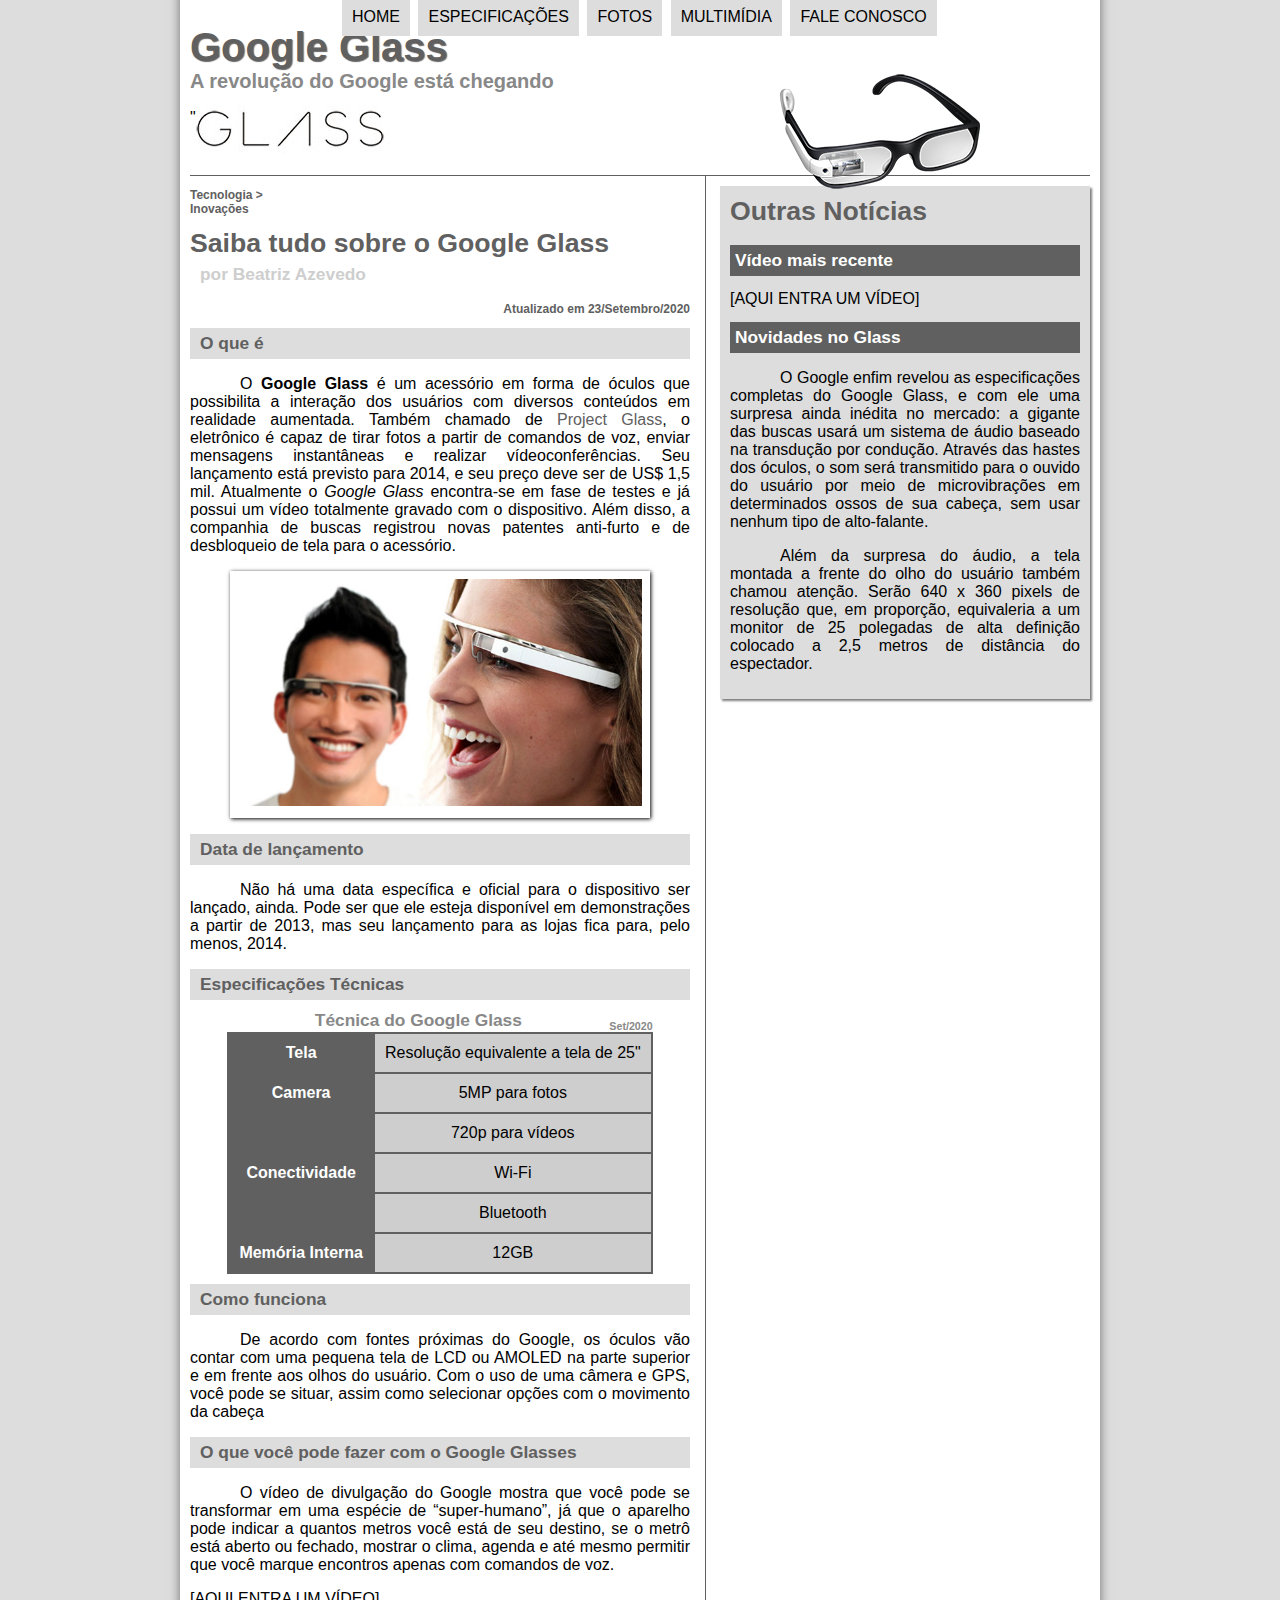
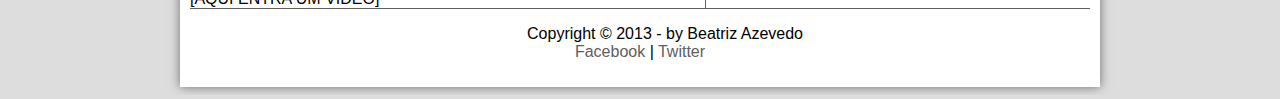
<file: index.html>
<!DOCTYPE html>
<html lang="pt-br">

<head>
    <meta charset="UTF-8"/>
    <title>Tudo sobre Google Glass</title>

    <link rel="stylesheet" href="_css/estilo.css">

</head>
<script>
    function mudafoto (foto)
    {
        document.getElementById("icone").src = foto;
    }
</script>
<body>
<div id="interface">

    <header id="cabecalho">
        <hgroup>
            <h1> Google Glass</h1>
            <h2> A revolução do Google está chegando</h2>
        </hgroup>

        <img id="icone" src="_imagens/glass-oculos-preto-peq.png"/>


    <nav id="menu">"
        <h1>Menu Principal</h1>
        <ul type="disc">
            <li onmouseover="mudafoto('_imagens/home.png')" onmouseout="mudafoto('_imagens/glass-oculos-preto-peq.png')"><a href="index.html">Home</a></li>
            <li onmouseover="mudafoto('_imagens/especificacoes.png')" onmouseout="mudafoto('_imagens/glass-oculos-preto-peq.png')"><a href="specs.html">Especificações</a></li>
            <li onmouseover="mudafoto('_imagens/fotos.png')" onmouseout="mudafoto('_imagens/glass-oculos-preto-peq.png')"><a href="fotos.html">Fotos</a></li>
            <li onmouseover="mudafoto('_imagens/multimidia.png')" onmouseout="mudafoto('_imagens/glass-oculos-preto-peq.png')"><a href="multimidia.html">Multimídia</a></li>
            <li onmouseover="mudafoto('_imagens/contato.png')" onmouseout="mudafoto('_imagens/glass-oculos-preto-peq.png')"><a href="fale-conosco.html">Fale conosco</a></li>
        </ul>
    </nav>
    </header>


    <section id="corpo">
     <article id="noticia-principal">
         <header id="cabecalho-artigo">
    <hgroup>
        <h3>Tecnologia > </br> Inovações</h3>
        <h1> Saiba tudo sobre o Google Glass</h1>
        <h2>por Beatriz Azevedo</h2>
        <h3 class="direita">Atualizado em 23/Setembro/2020</h3>
    </hgroup>
         </header>



    <h2> O que é</h2>
    <p> O <b>Google Glass</b> é um acessório em forma de óculos que possibilita a interação dos usuários com diversos conteúdos em realidade aumentada. Também chamado de <a href="https://www.google.com/glass/start/" target="_blank">Project Glass</a>, o eletrônico é capaz de tirar fotos a partir de comandos de voz, enviar mensagens instantâneas e realizar vídeoconferências. Seu lançamento está previsto para 2014, e seu preço deve ser de US$ 1,5 mil. Atualmente o <em>Google Glass</em> encontra-se em fase de testes e já possui um vídeo totalmente gravado com o dispositivo. Além disso, a companhia de buscas registrou novas patentes anti-furto e de desbloqueio de tela para o acessório.
    </p>

    <figure class="foto-legenda">
        <img src="_imagens/glass-quadro-homem-mulher.jpg"/>
        <figcaption>
            <h3> Google Glass </h3>
            <p>Uma nova maneira de ver o mundo.</p>

        </figcaption>
    </figure>

 <h2>Data de lançamento</h2>
    <p>Não há uma data específica e oficial para o dispositivo ser lançado, ainda. Pode ser que ele esteja disponível em       demonstrações a partir de 2013, mas seu lançamento para as lojas fica para, pelo menos, 2014.
</p>

   <h2>Especificações Técnicas</h2>
        <table id="tabelaspec">
            <caption> Técnica do Google Glass <span> Set/2020 </span> </caption>

            <tr> <td class="ce"> Tela </td> <td class="cd"> Resolução equivalente a tela de 25" </td> </tr>
            <tr> <td rowspan="2" class="ce"> Camera </td> <td class="cd"> 5MP para fotos </td> </tr>
            <tr> <td class="cd"> 720p para vídeos</td></tr>
            <tr> <td rowspan="2"class="ce"> Conectividade </td> <td class="cd"> Wi-Fi </td> </tr>
            <tr> <td class="cd"> Bluetooth </td></tr>
            <tr> <td class="ce"> Memória Interna </td> <td class="cd"> 12GB </td> </tr>

        </table>

     <h2>Como funciona</h2>
    <p>De acordo com fontes próximas do Google, os óculos vão contar com uma pequena tela de LCD ou AMOLED na parte superior e em frente aos olhos do usuário. Com o uso de uma câmera e GPS, você pode se situar, assim como selecionar opções com o movimento da cabeça
    </p>

     <h2>O que você pode fazer com o Google Glasses</h2>
    <p>O vídeo de divulgação do Google mostra que você pode se transformar em uma espécie de “super-<wbr/>humano”, já que o aparelho pode indicar a quantos metros você está de seu destino, se o metrô está aberto ou fechado, mostrar o clima, agenda e até mesmo permitir que você marque encontros apenas com comandos de voz.

    </p>
        </article>

    [AQUI ENTRA UM VÍDEO]
    </section>

    <aside id="lateral">
    <h1> Outras Notícias </h1>
   <h2> Vídeo mais recente </h2>

    [AQUI ENTRA UM VÍDEO]

    <h2> Novidades no Glass</h2>
    <p>O Google enfim revelou as especificações completas do Google Glass, e com ele uma surpresa ainda inédita no mercado: a gigante das buscas usará um sistema de áudio baseado na transdução por condução. Através das hastes dos óculos, o som será transmitido para o ouvido do usuário por meio de microvibrações em determinados ossos de sua cabeça, sem usar nenhum tipo de alto-falante.
    </p>

   <p>Além da surpresa do áudio, a tela montada a frente do olho do usuário também chamou atenção. Serão 640 x 360 pixels de resolução que, em proporção, equivaleria a um monitor de 25 polegadas de alta definição colocado a 2,5 metros de distância do espectador.
   </p>
    </aside>

    <footer id="rodape">
   <p>Copyright &copy; 2013 - by Beatriz Azevedo <br/>
       <a href="https://www.facebook.com/beatriz.azevedo.1865/" target="_blank">Facebook</a> |
       <a href="https://twitter.com/bia_azv" target="_blank"> Twitter </a></p>
    </footer>

</div>
</body>
</html>
</file>
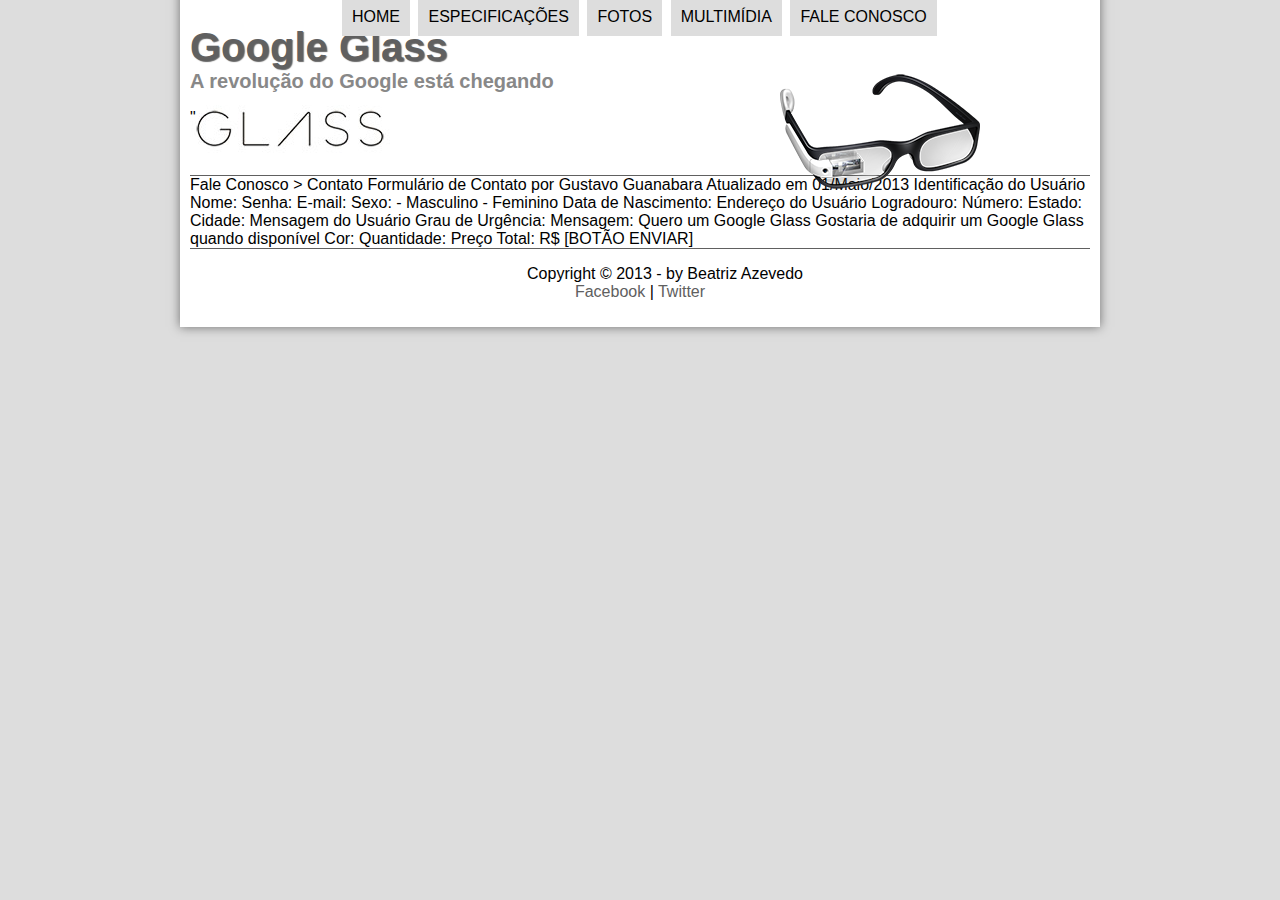
<file: fale-conosco.html>
<!DOCTYPE html>
<html lang="pt-br">

<head>
    <meta charset="UTF-8"/>
    <title>Tudo sobre Google Glass</title>

    <link rel="stylesheet" href="_css/estilo.css">

</head>
<script>
    function mudafoto (foto)
    {
        document.getElementById("icone").src = foto;
    }
</script>
<body>
<div id="interface">

    <header id="cabecalho">
        <hgroup>
            <h1> Google Glass</h1>
            <h2> A revolução do Google está chegando</h2>
        </hgroup>

        <img id="icone" src="_imagens/glass-oculos-preto-peq.png"/>


        <nav id="menu">"
            <h1>Menu Principal</h1>
            <ul type="disc">
                <li onmouseover="mudafoto('_imagens/home.png')" onmouseout="mudafoto('_imagens/contato.png')"><a href="index.html">Home</a></li>
                <li onmouseover="mudafoto('_imagens/especificacoes.png')" onmouseout="mudafoto('_imagens/contato.png')"><a href="specs.html">Especificações</a></li>
                <li onmouseover="mudafoto('_imagens/fotos.png')" onmouseout="mudafoto('_imagens/contato.png')"><a href="fotos.html">Fotos</a></li>
                <li onmouseover="mudafoto('_imagens/multimidia.png')" onmouseout="mudafoto('_imagens/contato.png')"><a href="multimidia.html">Multimídia</a></li>
                <li onmouseover="mudafoto('_imagens/contato.png')" onmouseout="mudafoto('_imagens/contato.png')"><a href="fale-conosco.html">Fale conosco</a></li>
            </ul>
        </nav>
    </header>

Fale Conosco > Contato
Formulário de Contato
por Gustavo Guanabara
Atualizado em 01/Maio/2013

Identificação do Usuário
    Nome:
    Senha:
    E-mail:
    Sexo:
        - Masculino
        - Feminino
    Data de Nascimento:

Endereço do Usuário
    Logradouro:
    Número:
    Estado:
    Cidade:

Mensagem do Usuário
    Grau de Urgência:
    Mensagem:

Quero um Google Glass
    Gostaria de adquirir um Google Glass quando disponível
    Cor:
    Quantidade:
    Preço Total: R$


[BOTÃO ENVIAR]

<footer id="rodape">
    <p>Copyright &copy; 2013 - by Beatriz Azevedo <br/>
        <a href="https://www.facebook.com/beatriz.azevedo.1865/" target="_blank">Facebook</a> |
        <a href="https://twitter.com/bia_azv" target="_blank"> Twitter </a></p>
</footer>

</div>
</body>
</html
</file>
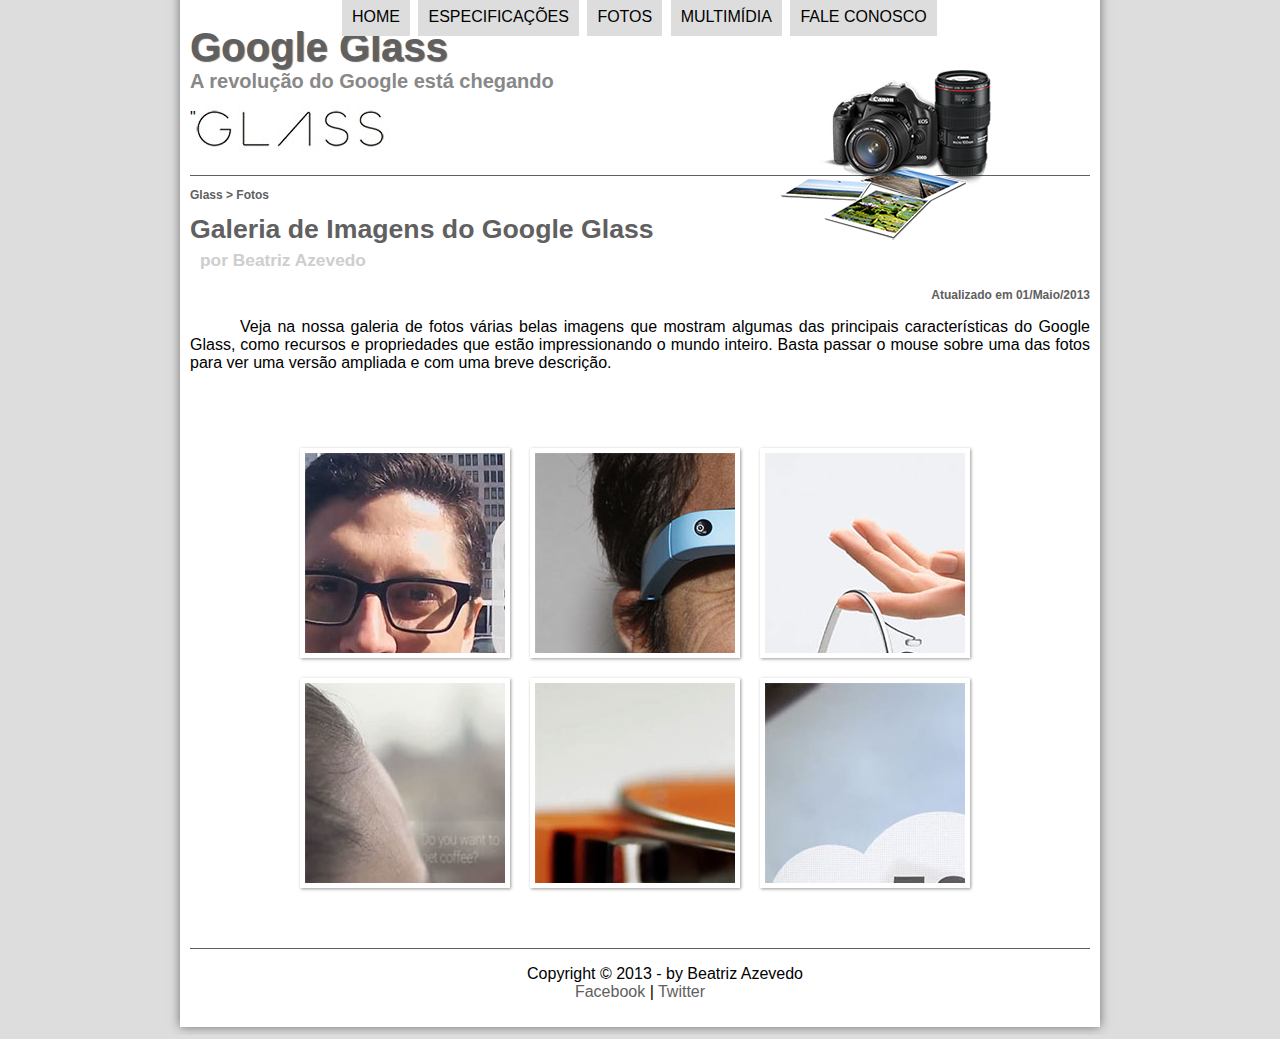
<file: fotos.html>
<!DOCTYPE html>
<html lang="pt-br" xmlns="http://www.w3.org/1999/html">

<head>
    <meta charset="UTF-8"/>
    <title>Tudo sobre Google Glass</title>
    <link rel="stylesheet" href="_css/estilo.css">
    <link rel="stylesheet" href="_css/fotos.css"/>
</head>
<script>
    function mudafoto (foto)
    {
        document.getElementById("icone").src = foto;
    }
</script>
<body>
<div id="interface">

    <header id="cabecalho">
        <hgroup>
            <h1> Google Glass</h1>
            <h2> A revolução do Google está chegando</h2>
        </hgroup>

        <img id="icone" src="_imagens/fotos.png"/>
        <nav id="menu">"
            <h1>Menu Principal</h1>
            <ul type="disc">
                <li onmouseover="mudafoto('_imagens/home.png')" onmouseout="mudafoto('_imagens/fotos.png')"><a href="index.html">Home</a></li>
                <li onmouseover="mudafoto('_imagens/especificacoes.png')" onmouseout="mudafoto('_imagens/fotos.png')"><a href="specs.html">Especificações</a></li>
                <li onmouseover="mudafoto('_imagens/fotos.png')" onmouseout="mudafoto('_imagens/fotos.png')"><a href="fotos.html">Fotos</a></li>
                <li onmouseover="mudafoto('_imagens/multimidia.png')" onmouseout="mudafoto('_imagens/fotos.png')"><a href="multimidia.html">Multimídia</a></li>
                <li onmouseover="mudafoto('_imagens/contato.png')" onmouseout="mudafoto('_imagens/fotos.png')"><a href="fale-conosco.html">Fale conosco</a></li>
            </ul>
        </nav>
    </header>

    <section id="corpo-full">
        <article id="noticia-principal">
            <header id="cabecalho-artigo">
                <hgroup>
                    <h3> Glass > Fotos</h3>
                    <h1>Galeria de Imagens do Google Glass</h1>
                    <h2>por Beatriz Azevedo </h2>
                    <h3 class="direita"> Atualizado em 01/Maio/2013 </h3>
                </hgroup>
            </header>



<p> Veja na nossa galeria de fotos várias belas imagens que mostram algumas das principais características do Google Glass, como recursos e propriedades que estão impressionando o mundo inteiro. Basta passar o mouse sobre uma das fotos para ver uma versão ampliada e com uma breve descrição. </p>

            <ul id="album-fotos">
                <li id="foto01"><span>Agenda e lembretes</span></li>
                <li id="foto02"><span>Sergey Brin usando o Glass</span></li>
                <li id="foto03"><span>Leve e compacto</span></li>
                <li id="foto04"><span>Sensação de uma tela de 50"</span></li>
                <li id="foto05"><span>Vários tipos de lente</span></li>
                <li id="foto06"><span>Informações importantes</span></li>
            </ul>

        </article>
    </section>

    <footer id="rodape">
        <p>Copyright &copy; 2013 - by Beatriz Azevedo <br/>
            <a href="https://www.facebook.com/beatriz.azevedo.1865/" target="_blank">Facebook</a> |
            <a href="https://twitter.com/bia_azv" target="_blank"> Twitter </a></p>
    </footer>

</div>
</body>
</html>
</file>
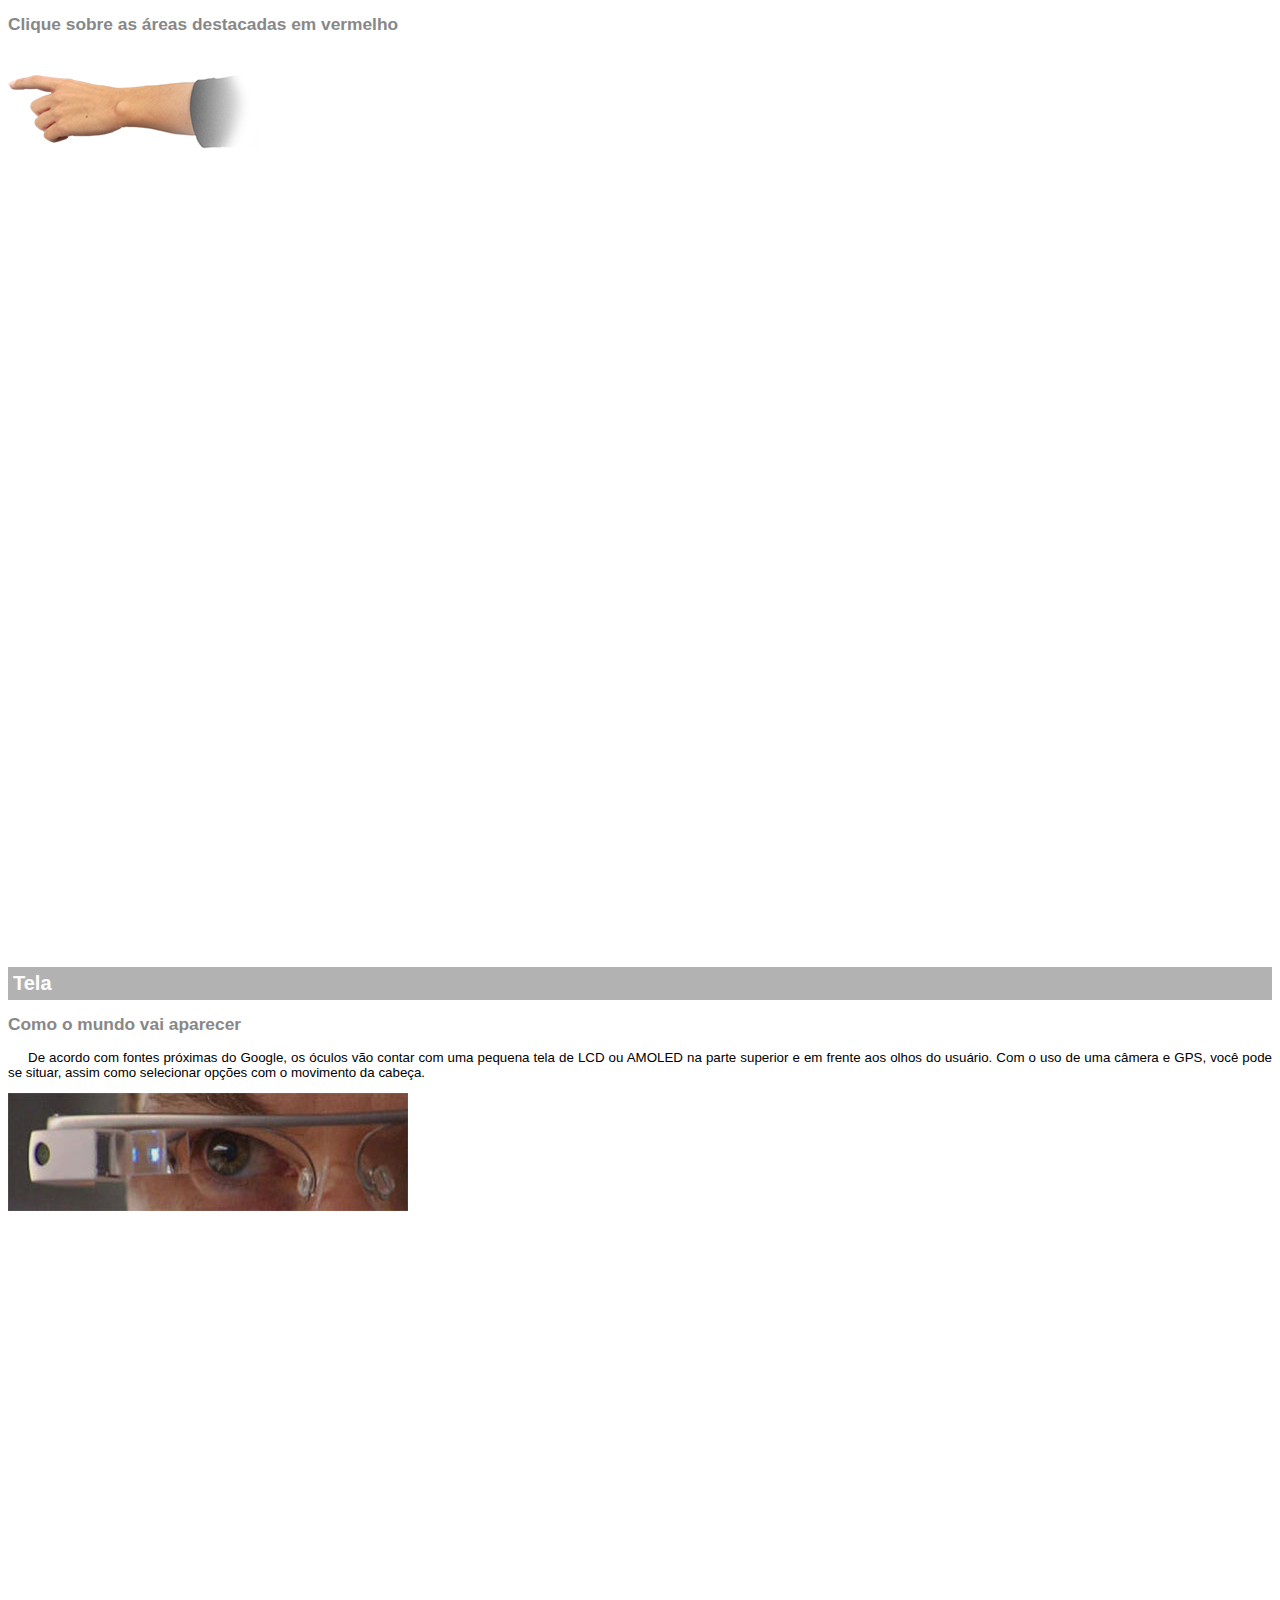
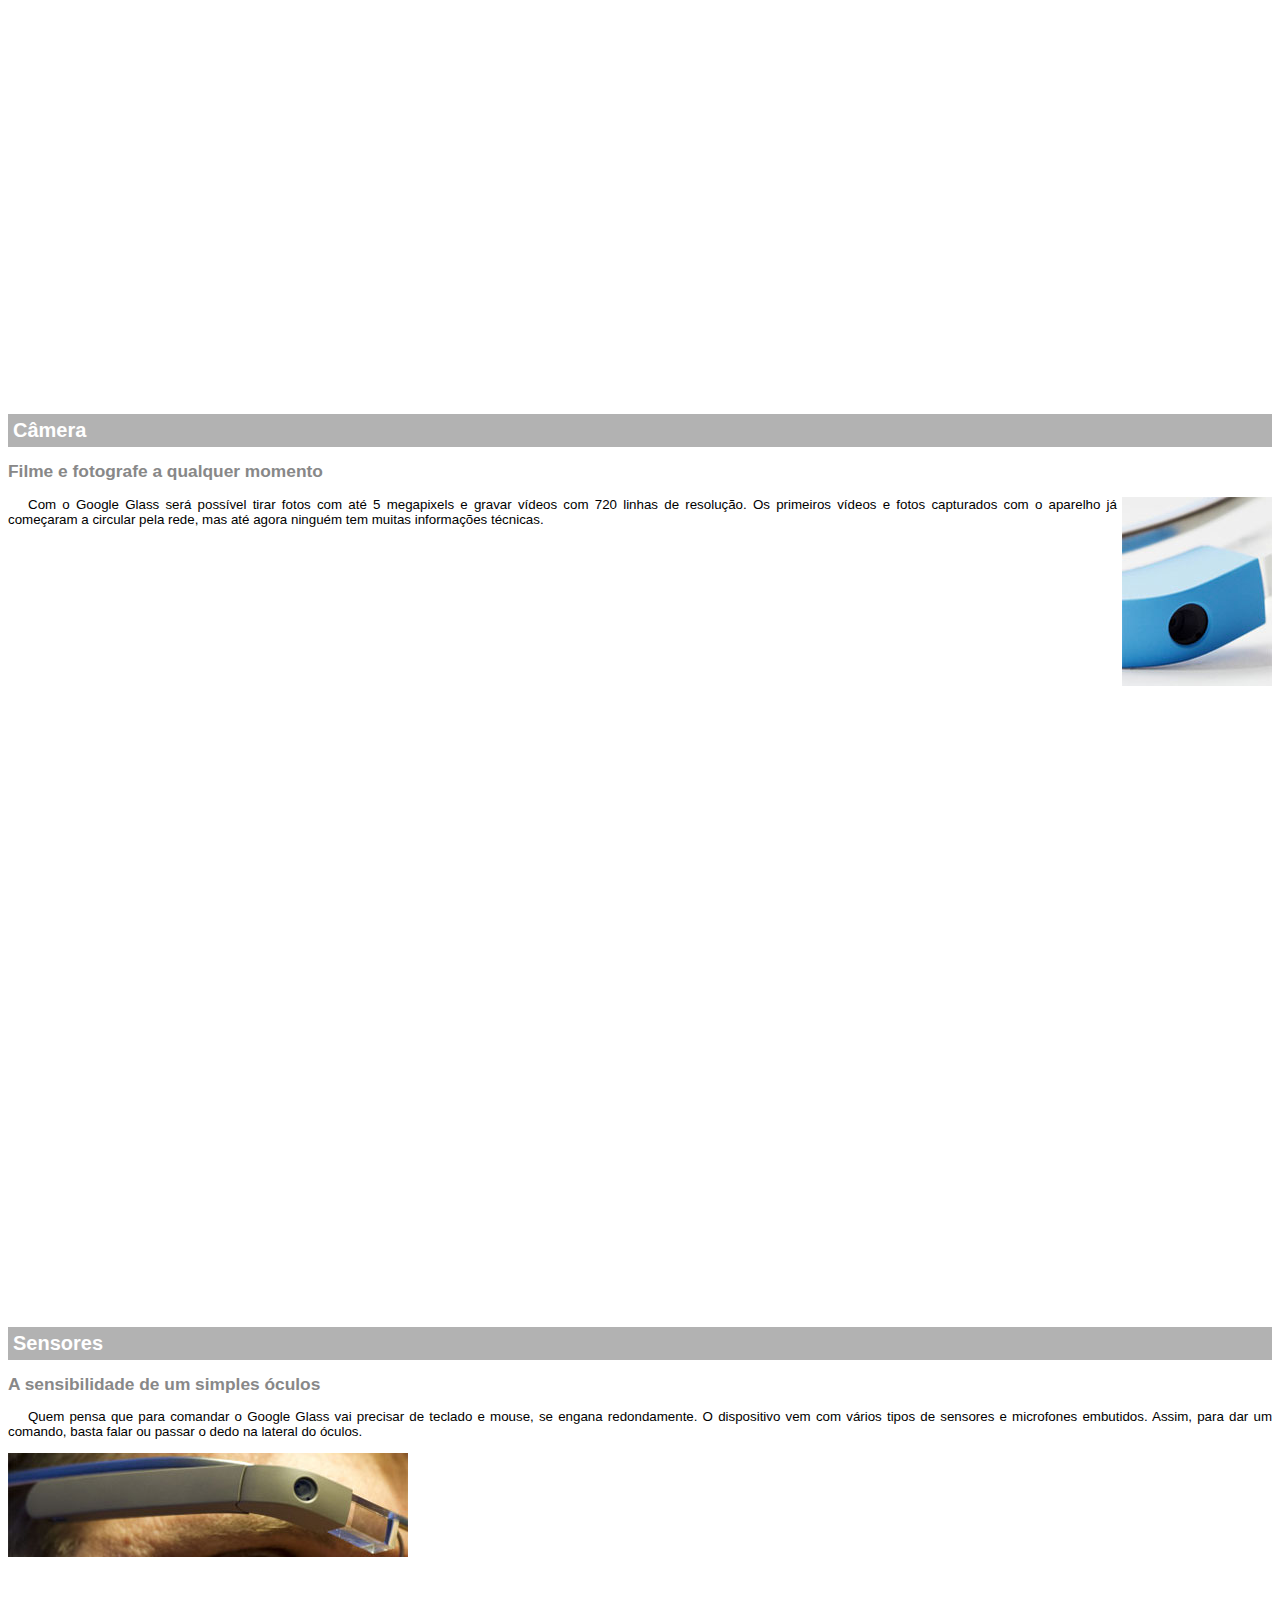
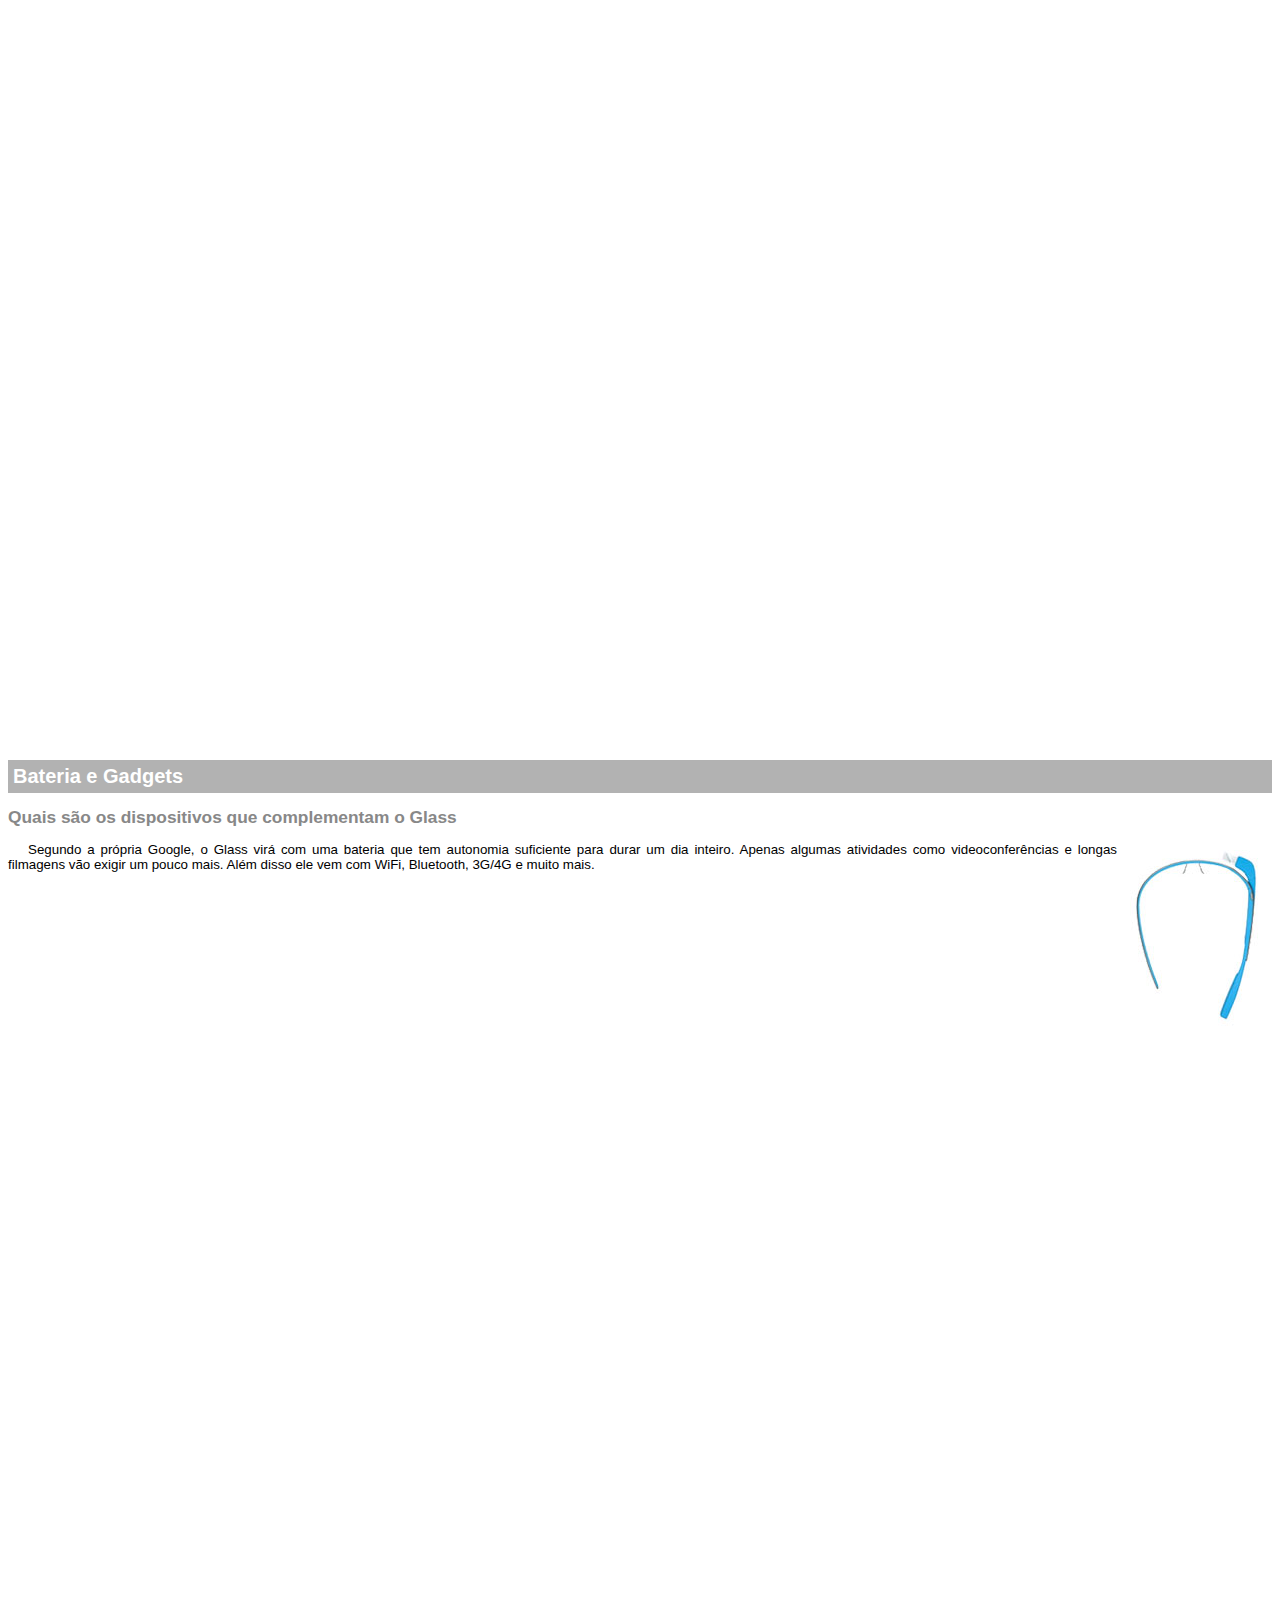
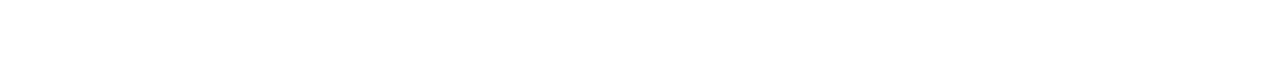
<file: google-glass.html>
<!DOCTYPE html>

<html>
<head>
    <meta charset="UTF-8">
    <title>Informações sobre Google Glass</title>
    <style>
        body {
            font-family: Arial;
            font-size: 10pt;
        }
        p {
            text-align: justify;
            text-indent: 20px;
        }
        article h1 {
            font-size: 15pt;
            color: #ffffff;
            background-color: rgba(0,0,0,.3);
            padding: 5px;
            margin: 0px;
        }

        article h2 {
            font-size: 13pt;
            color: #888888;
            margin: 0ox;
        }

        article {
            margin-bottom: 800px;
        }
        img.img-dir {
            display: block;
            float: right;
            margin-left: 5px;
        }

    </style>

</head>

<body>

<article id="topo">
    <header>
        <h2> Clique sobre as áreas destacadas em vermelho
    </header>
    <img src="_imagens/mao.png" alt="mao apontando para esquerda"/>
</article>

<article id="tela">
    <header>
        <h1>Tela</h1>
        <h2> Como o mundo vai aparecer</h2>
    </header>
    <p>De acordo com fontes próximas do Google, os óculos vão contar com uma pequena tela de LCD ou AMOLED na parte
        superior e em frente aos olhos do usuário. Com o uso de uma câmera e GPS, você pode se situar, assim como
        selecionar
        opções com o movimento da cabeça.</p>

    <img src="_imagens/det-tela.jpg" alt="Tela do Google Glass"/>
    
</article>

<article id="camera">
    <header>
        <h1>Câmera</h1>
        <h2>Filme e fotografe a qualquer momento</h2>
    </header>
    
    <img src="_imagens/det-camera.jpg" class="img-dir" alt="Camera do Google Glass"/>

    <p>Com o Google Glass será possível tirar fotos com até 5 megapixels e gravar vídeos com 720 linhas de resolução. Os
        primeiros vídeos e fotos capturados com o aparelho já começaram a circular pela rede, mas até agora ninguém tem
        muitas informações técnicas.</p>
</article>

<article id="sensores">
    <header>
        <h1>Sensores</h1>
        <h2>A sensibilidade de um simples óculos</h2>
    </header>
    
    <p> Quem pensa que para comandar o Google Glass vai precisar de teclado e mouse, se engana redondamente. O
        dispositivo vem com vários tipos de sensores e microfones embutidos. Assim, para dar um comando, basta falar ou passar o
        dedo na lateral do óculos.</p>
    
    <img src="_imagens/det-touch.jpg" alt="Sensores do Google Glas"/>
    
</article>

<article id="gadgets">
    <header>
        <h1>Bateria e Gadgets</h1>
        <h2>Quais são os dispositivos que complementam o Glass</h2>
    </header>
    
    <img src="_imagens/det-bateria.jpg" class="img-dir" alt="Bateria e Gadgets do Google Glass"/>

    <p>Segundo a própria Google, o Glass virá com uma bateria que tem autonomia suficiente para durar um dia inteiro.
        Apenas algumas atividades como videoconferências e longas filmagens vão exigir um pouco mais. Além disso ele vem
        com
        WiFi, Bluetooth, 3G/4G e muito mais.</p>
</article>

</body>
</html>
</file>
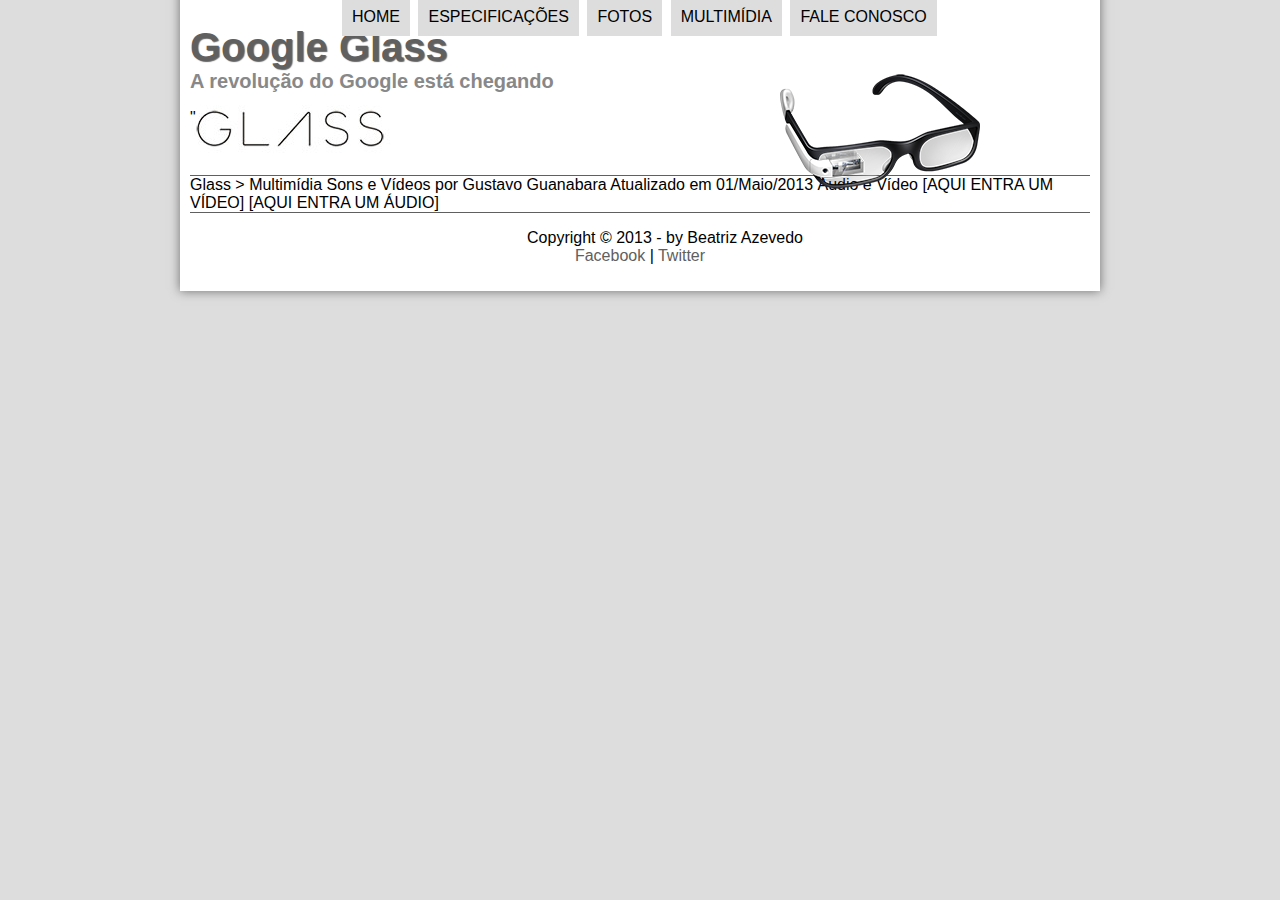
<file: multimidia.html>
<!DOCTYPE html>
<html lang="pt-br">

<head>
    <meta charset="UTF-8"/>
    <title>Tudo sobre Google Glass</title>

    <link rel="stylesheet" href="_css/estilo.css">

</head>
<script>
    function mudafoto (foto)
    {
        document.getElementById("icone").src = foto;
    }
</script>
<body>
<div id="interface">

    <header id="cabecalho">
        <hgroup>
            <h1> Google Glass</h1>
            <h2> A revolução do Google está chegando</h2>
        </hgroup>

        <img id="icone" src="_imagens/glass-oculos-preto-peq.png"/>


        <nav id="menu">"
            <h1>Menu Principal</h1>
            <ul type="disc">
                <li onmouseover="mudafoto('_imagens/home.png')" onmouseout="mudafoto('_imagens/multimidia.png')"><a href="index.html">Home</a></li>
                <li onmouseover="mudafoto('_imagens/especificacoes.png')" onmouseout="mudafoto('_imagens/multimidia.png')"><a href="specs.html">Especificações</a></li>
                <li onmouseover="mudafoto('_imagens/fotos.png')" onmouseout="mudafoto('_imagens/multimidia.png')"><a href="fotos.html">Fotos</a></li>
                <li onmouseover="mudafoto('_imagens/multimidia.png')" onmouseout="mudafoto('_imagens/multimidia.png')"><a href="multimidia.html">Multimídia</a></li>
                <li onmouseover="mudafoto('_imagens/contato.png')" onmouseout="mudafoto('_imagens/multimidia.png')"><a href="fale-conosco.html">Fale conosco</a></li>
            </ul>
        </nav>
    </header>

    Glass > Multimídia
Sons e Vídeos
por Gustavo Guanabara
Atualizado em 01/Maio/2013


Áudio e Vídeo

[AQUI ENTRA UM VÍDEO]
[AQUI ENTRA UM ÁUDIO]

    <footer id="rodape">
        <p>Copyright &copy; 2013 - by Beatriz Azevedo <br/>
            <a href="https://www.facebook.com/beatriz.azevedo.1865/" target="_blank">Facebook</a> |
            <a href="https://twitter.com/bia_azv" target="_blank"> Twitter </a></p>
    </footer>

</div>
</body>
</html
</file>
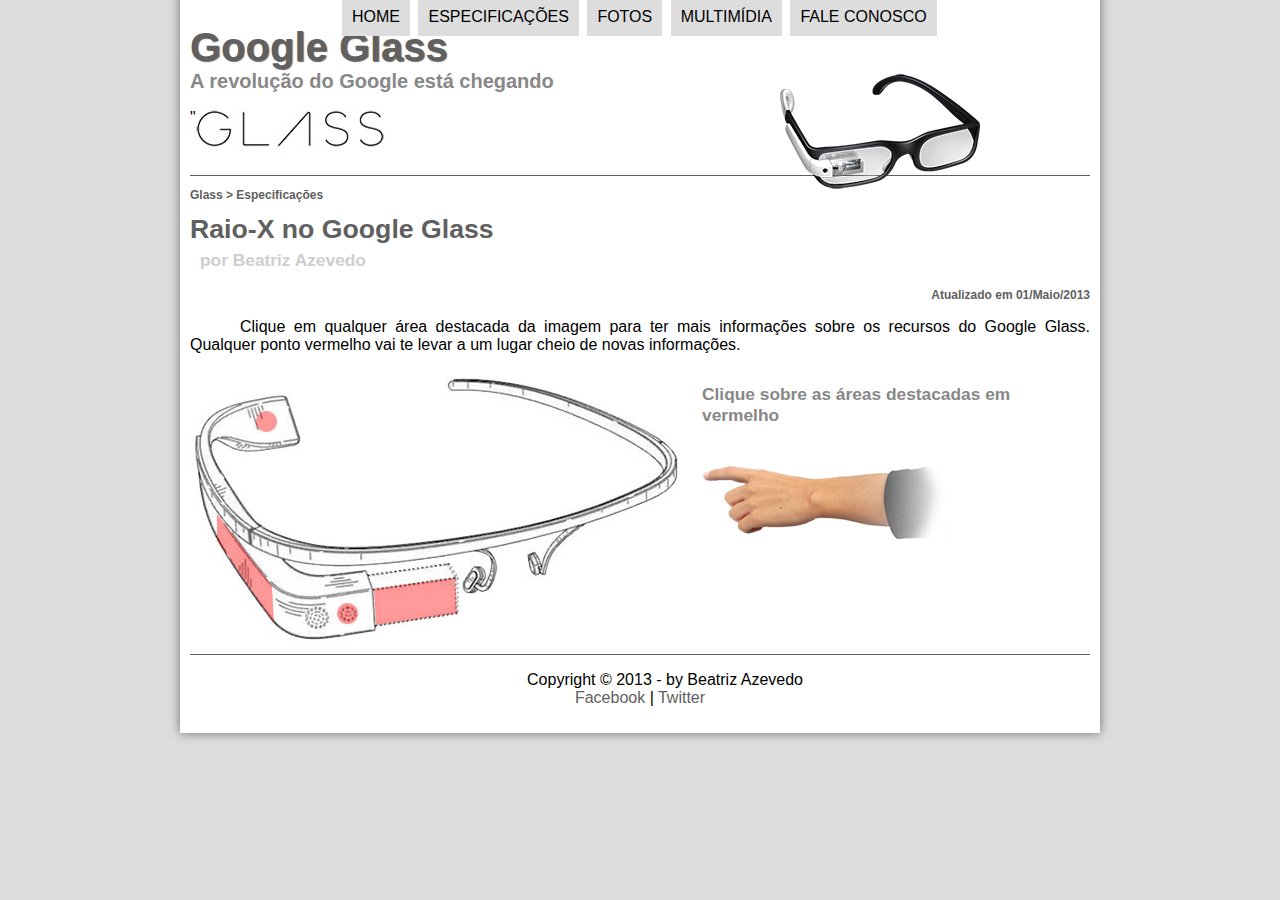
<file: specs.html>
<!DOCTYPE html>
<html lang="pt-br" xmlns="http://www.w3.org/1999/html">

<head>
    <meta charset="UTF-8"/>
    <title>Tudo sobre Google Glass</title>
    <link rel="stylesheet" href="_css/estilo.css">
    <link rel="stylesheet" href="_css/specs.css"/>
</head>
<script>
    function mudafoto (foto)
    {
        document.getElementById("icone").src = foto;
    }
</script>
<body>
<div id="interface">

    <header id="cabecalho">
        <hgroup>
            <h1> Google Glass</h1>
            <h2> A revolução do Google está chegando</h2>
        </hgroup>

        <img id="icone" src="_imagens/glass-oculos-preto-peq.png"/>


        <nav id="menu">"
            <h1>Menu Principal</h1>
            <ul type="disc">
                <li onmouseover="mudafoto('_imagens/home.png')" onmouseout="mudafoto('_imagens/especificacoes.png')"><a href="index.html">Home</a></li>
                <li onmouseover="mudafoto('_imagens/especificacoes.png')" onmouseout="mudafoto('_imagens/especificacoes.png')"><a href="specs.html">Especificações</a></li>
                <li onmouseover="mudafoto('_imagens/fotos.png')" onmouseout="mudafoto('_imagens/especificacoes.png')"><a href="fotos.html">Fotos</a></li>
                <li onmouseover="mudafoto('_imagens/multimidia.png')" onmouseout="mudafoto('_imagens/especificacoes.png')"><a href="multimidia.html">Multimídia</a></li>
                <li onmouseover="mudafoto('_imagens/contato.png')" onmouseout="mudafoto('_imagens/especificacoes.png')"><a href="fale-conosco.html">Fale conosco</a></li>
            </ul>
        </nav>
    </header>

    <section id="corpo-full">
        <article id="noticia-principal">
            <header id="cabecalho-artigo">
            <hgroup>
                <h3> Glass > Especificações </h3>
                <h1> Raio-X no Google Glass </h1>
                <h2>por Beatriz Azevedo </h2>
                <h3 class="direita"> Atualizado em 01/Maio/2013 </h3>
            </hgroup>
        </header>

        <p> Clique em qualquer área destacada da imagem para ter mais informações sobre os recursos do Google Glass.
            Qualquer ponto vermelho vai te levar a um lugar cheio de novas informações. </p>

        <section id="conteudo">
            <img src="_imagens/glass-esquema-marcado.jpg" usemap="#meumapa"/>
            <map name="meumapa">
                <area shape="rect" coords="179,202,270,260" href="google-glass.html#tela" target="janela"/>
                <area shape="circle" coords="158,243,12" href="google-glass.html#camera" target="janela"/>
                <area shape="circle" coords="77,52,10" href="google-glass.html#gadgets" target="janela"/>
                <area shape="poly" coords="28,143,82,216,84,249,27,169" href="google-glass.html#sensores" target="janela"/>
            </map>
            <iframe src="google-glass.html" name="janela" id="frame-specs"></iframe>
            </iframe>
        </section>

        </article>
    </section>

    <footer id="rodape">
        <p>Copyright &copy; 2013 - by Beatriz Azevedo <br/>
            <a href="https://www.facebook.com/beatriz.azevedo.1865/" target="_blank">Facebook</a> |
            <a href="https://twitter.com/bia_azv" target="_blank"> Twitter </a></p>
    </footer>

</div>
</body>
</html>
</file>
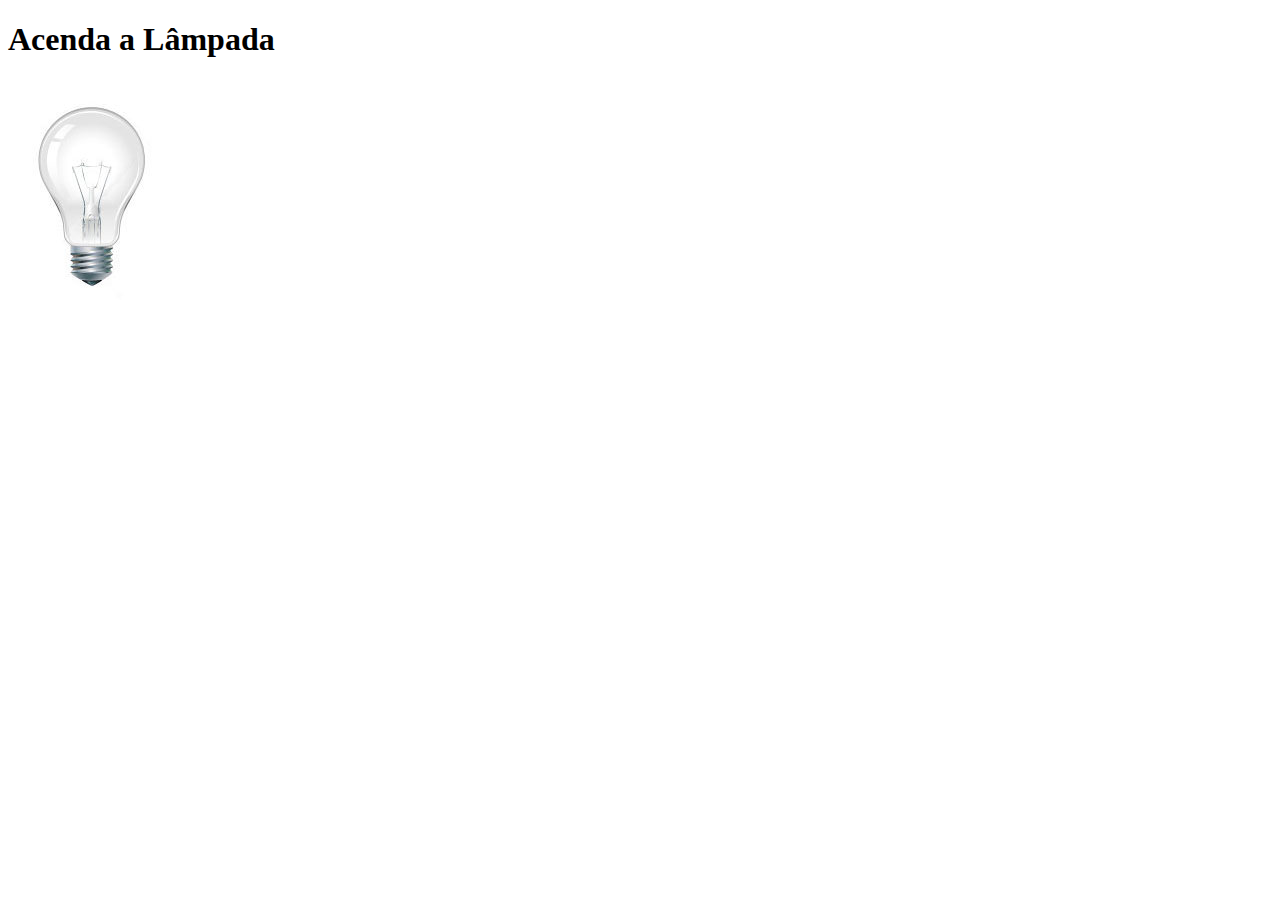
<file: Testejs02.html>
<!DOCTYPE html>
<html lang="pt">
<head>
    <meta charset="UTF-8">
    <title>Teste JavaScript</title>
    <meta charset="UTF-8">
    <script>
        function acendeLampada() {
            document.getElementById("luz").src ="_imagens/lampada-acesa.jpg";
        }
        function apagalampada() {
            document.getElementById("luz").src ="_imagens/lampada-apagada.jpg";
        }
        function quebralampada() {
            document.getElementById("luz").src ="_imagens/lampada-quebrada.jpg";
        }
    </script>
</head>
<body>
    <h1>Acenda a Lâmpada</h1>
    <img src="_imagens/lampada-apagada.jpg" id="luz" onmousemove="acendeLampada()" onmouseout="apagalampada()" onclick="quebralampada()" />


</body>
</html>
</file>
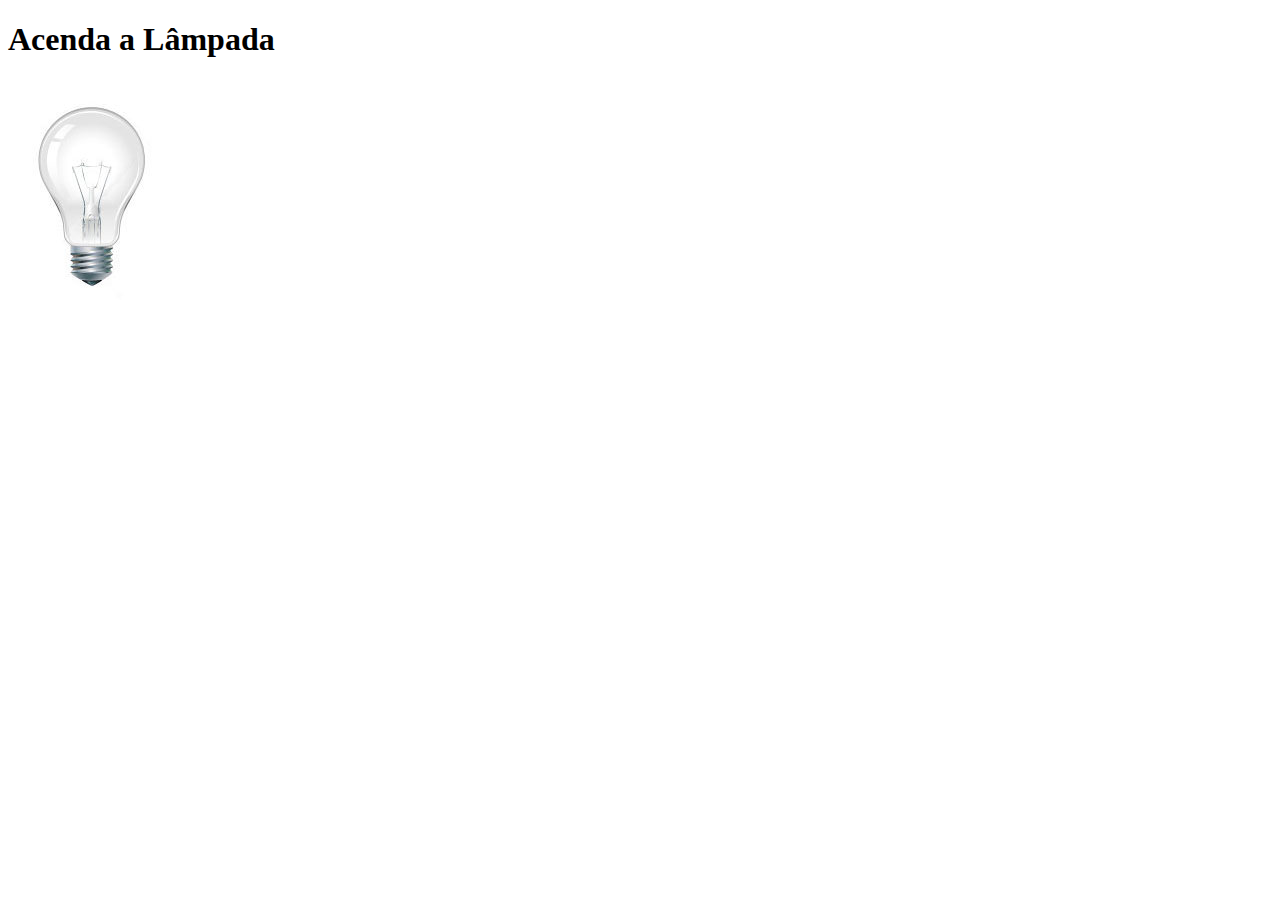
<file: Testejs03.html>
<!DOCTYPE html>
<html lang="pt">
<head>
    <meta charset="UTF-8">
    <title>Teste JavaScript</title>
    <meta charset="UTF-8">
    <script>
        var quebrada = false;
        function mudaLampada(tipo) {

            if (!quebrada) {
                document.getElementById("luz").src = "_imagens/" + tipo + ".jpg";
                if (tipo == 'lampada-quebrada') {
                    quebrada = true;
                }
            }
        }
    </script>
</head>
<body>
    <h1>Acenda a Lâmpada</h1>
    <img src="_imagens/lampada-apagada.jpg" id="luz" onmousemove="mudaLampada('lampada-acesa')" onmouseout="mudaLampada('lampada-apagada')" onclick="mudaLampada('lampada-quebrada')" />


</body>
</html>
</file>
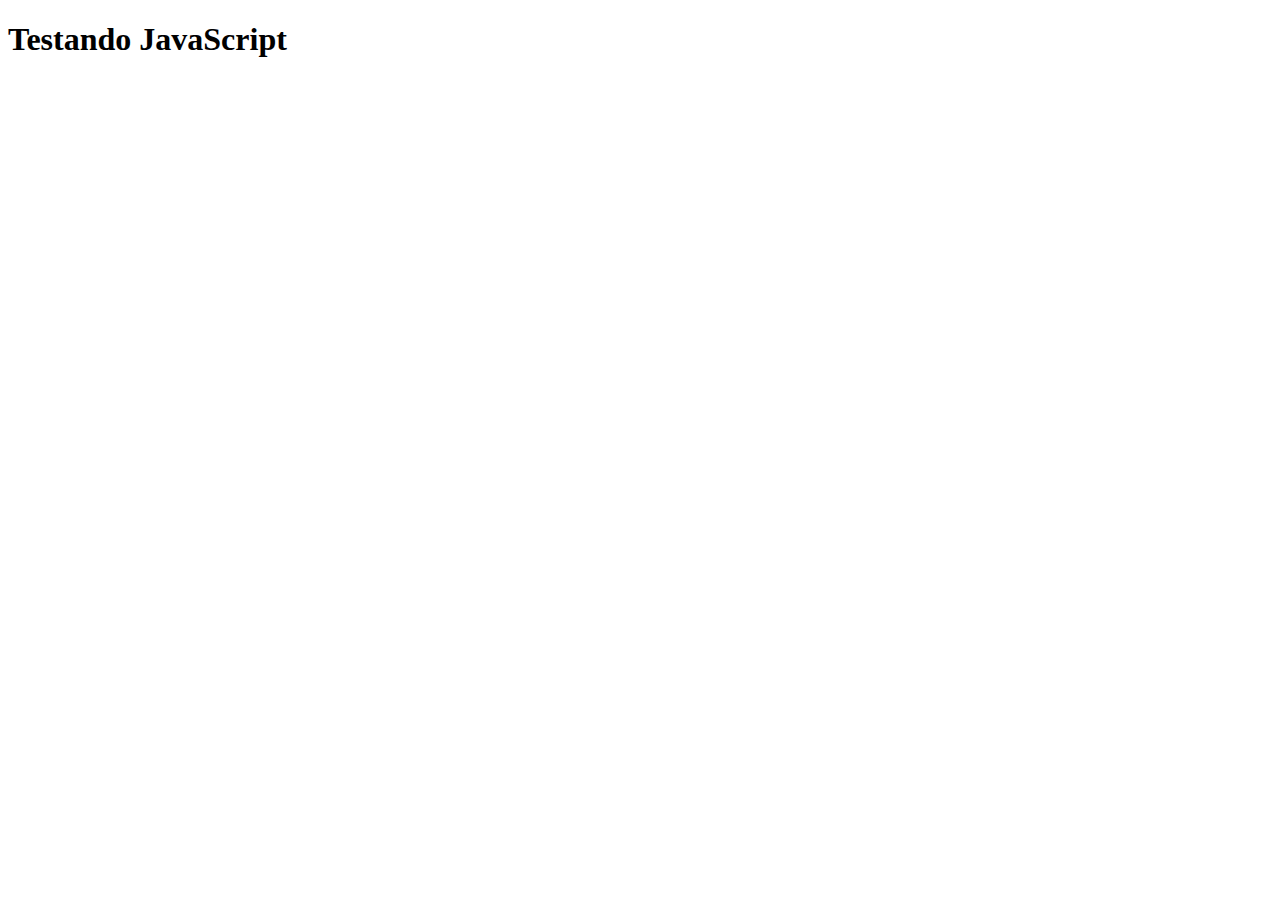
<file: _imagens/Testejs01.html>
<!DOCTYPE html>
<html lang="pt-br">
<head>
    <meta charset="UTF-8">
    <title>Teste JavaScript</title>
</head>
<body>

    <h1>Testando JavaScript</h1>
    <script>
        document.write("")
    </script>
</body>
</html>
</file>
<file: _css/estilo.css>
@charset "UTF-8";
<style>
@import url('https://fonts.googleapis.com/css2?family=Titillium+Web&display=swap');
</style>
@font-face {
    font-family: 'FonteLogo';
    src: url("../_fonts/bubblegum-sans-regular.otf");
}
body {
    font-family: Arial, sans-serif;
    background-color: #dddddd;
    color: rgba(0,0,0,1);
}
div#interface {
    width: 900px;
    background-color: white;
    margin:-20px auto 0px auto;
    box-shadow: 0px 0px 10px rgba(0,0,0,.5);
    padding: 10px 10px 10px 10px;
}
p {
    text-align: justify;
    text-indent: 50px;
}

a  {
    color: #606060;
    text-decoration: none;
}

a:hover {
    text-decoration: underline;
}

header#cabecalho img#icone {
    position: absolute;
    left: 780px;
    top: 70px;
}

header#cabecalho {
    border-bottom: 1px #606060 solid;
    height: 150px;
    background: url("../_imagens/glass-logo-peq.jpg") no-repeat 0px 80px;
}

header#cabecalho h1 {
    font-family: 'FonteLogo', sans-serif ;
    font-size: 30pt;
    color: #606060;
    text-shadow: 1px 1px 1px rgba(0, 0, 0,.6);
    padding: 0px;
    margin-bottom: 0px;
}

header#cabecalho h2 {
    font-family: 'Titillium Web', sans-serif;
    color: #888888;
    font-size: 15pt;
    padding: 0px;
    margin-top: 0px;
}

/*Formatacao de Imagens */
figure.foto-legenda {
    position: relative;
    border: 8px solid white;
    box-shadow: 1px 1px 4px black;

}
figure.foto-legenda img {
    width: 100%;
    height: 100%;
}

figure.foto-legenda figcaption {
    opacity: 0;
    position: absolute;
    top: 0px;
    background-color: rgba(0,0,0,0.4);
    color: white;
    width: 100%;
    height: 100%;
    padding: 10px;
    box-sizing: border-box;
    transition: opacity 1s;
}
figure.foto-legenda:hover figcaption {
    opacity: 1;
}
/*Formatacao do Menu*/

nav#menu{
    display: block;
}

nav#menu ul {
    list-style: none;
    text-transform:uppercase;
    position: absolute;
    top: -20px;
    left: 300px;
}
nav#menu li{
    display:inline-block;
    background-color: #dddddd;
    padding: 10px;
    margin: 2px;
    transition: background-color 1s;
}

nav#menu li:hover{
    background-color:#606060;
}
nav#menu h1{
    display: none;
}

nav#menu a{
    color: #000000;
    text-decoration: none;
}

nav#menu a:hover {
    color: white;
    text-decoration:underline;
}

section#corpo {
    display: block;
    width: 500px;
    float: left;
    border-right: 1px solid #606060;
    padding-right: 15px;
}

article#noticia-principal h2 {
    font-size: 13pt;
    color: #606060;
    background-color: #dddddd;
    padding: 5px 0px 5px 10px;
    margin: 10px 0px 10px 0px;
}

header#cabecalho-artigo h1 {
    font-family: FonteLogo , sans-serif;
    font-size: 20pt;
    color: #606060;
    margin-bottom: 0px;
    margin-top: 0px;
}

.direita {
    text-align: right;
}

header#cabecalho-artigo h2 {
    font-size: 13pt;
    color: #cecece;
    background-color: #ffffff;
    margin: 0px;

}

header#cabecalho-artigo h3 {
    font-size: 12px;
    color: #606060 ;

}

table#tabelaspec {
    border: 1px solid #606060;
    border-spacing: 0px;
    margin-left: auto;
    margin-right: auto;
}

table#tabelaspec td{
    border: 1px solid #606060;
    padding: 10px;
    text-align: center;
    vertical-align: middle;
}

table#tabelaspec td.ce {
    color: white;
    background-color: #606060;
    vertical-align: top;
    font-weight: bold;
}

table#tabelaspec td.cd{
    background-color: #cecece;
}

table#tabelaspec caption {
    color: #888888;
    font-size: 13pt;
    font-weight: bolder;
}

table#tabelaspec caption span {
    display: block;
    float: right;
    color: #888888;
    font-size: 8pt;
    margin-top: 10px;
}

aside#lateral{
    display: block;
    width: 350px;
    float: right;
    background-color: #dddddd;
    padding: 10px;
    margin-top: 10px;
    box-shadow: 2px 2px 2px rgba(0,0,0,.5);

}

aside#lateral h1 {
    font-family: FonteLogo, sans-serif;
    font-size: 20pt;
    color: #606060;
    margin-top: 0px;
}

aside#lateral h2 {
    background-color: #606060;
    font-size: 13pt;
    color: #ffffff;
    padding: 5px;

}

footer#rodape {
    clear: both;
    border-top: 1px solid #606060;
}
footer#rodape p {
    text-align: center;
}
</file>
<file: _css/fotos.css>
@charset "UTF-8";

ul#album-fotos {
    width: 700px;
    margin: 0 auto;
    padding: 50px;
    overflow: hidden;
    list-style: none;
}

ul#album-fotos li {
    float: left;
    width: 200px;
    height: 200px;
    margin: 10px;
    border: 5px solid #ffffff;
    background-color: #ffffff;
    box-shadow: 1px 1px 3px rgba(0,0,0,.4);
}

ul#album-fotos li span {
    opacity: 0;
}

ul#album-fotos li#foto01 {
    background: url("../_imagens/galeria-01.jpg") no-repeat;
}

ul#album-fotos li#foto02 {
    background: url("../_imagens/galeria-02.jpg") no-repeat;
}

ul#album-fotos li#foto03 {
    background: url("../_imagens/galeria-03.jpg") no-repeat;
}

ul#album-fotos li#foto04 {
    background: url("../_imagens/galeria-04.jpg") no-repeat;
}

ul#album-fotos li#foto05 {
    background: url("../_imagens/galeria-05.jpg") no-repeat;
}

ul#album-fotos li#foto06 {
    background: url("../_imagens/galeria-06.jpg") no-repeat;
}
</file>
<file: _css/specs.css>
@charset "UTF-8";

section#conteudo {
    width: 1000px;
    margin: auto;
}

iframe#frame-specs {
    width: 400px;
    height: 280px;
    border: none;
    overflow: hidden;
}

iframe#frame-specs::-webkit-scrollbar {
    display: none;

}
</file>
